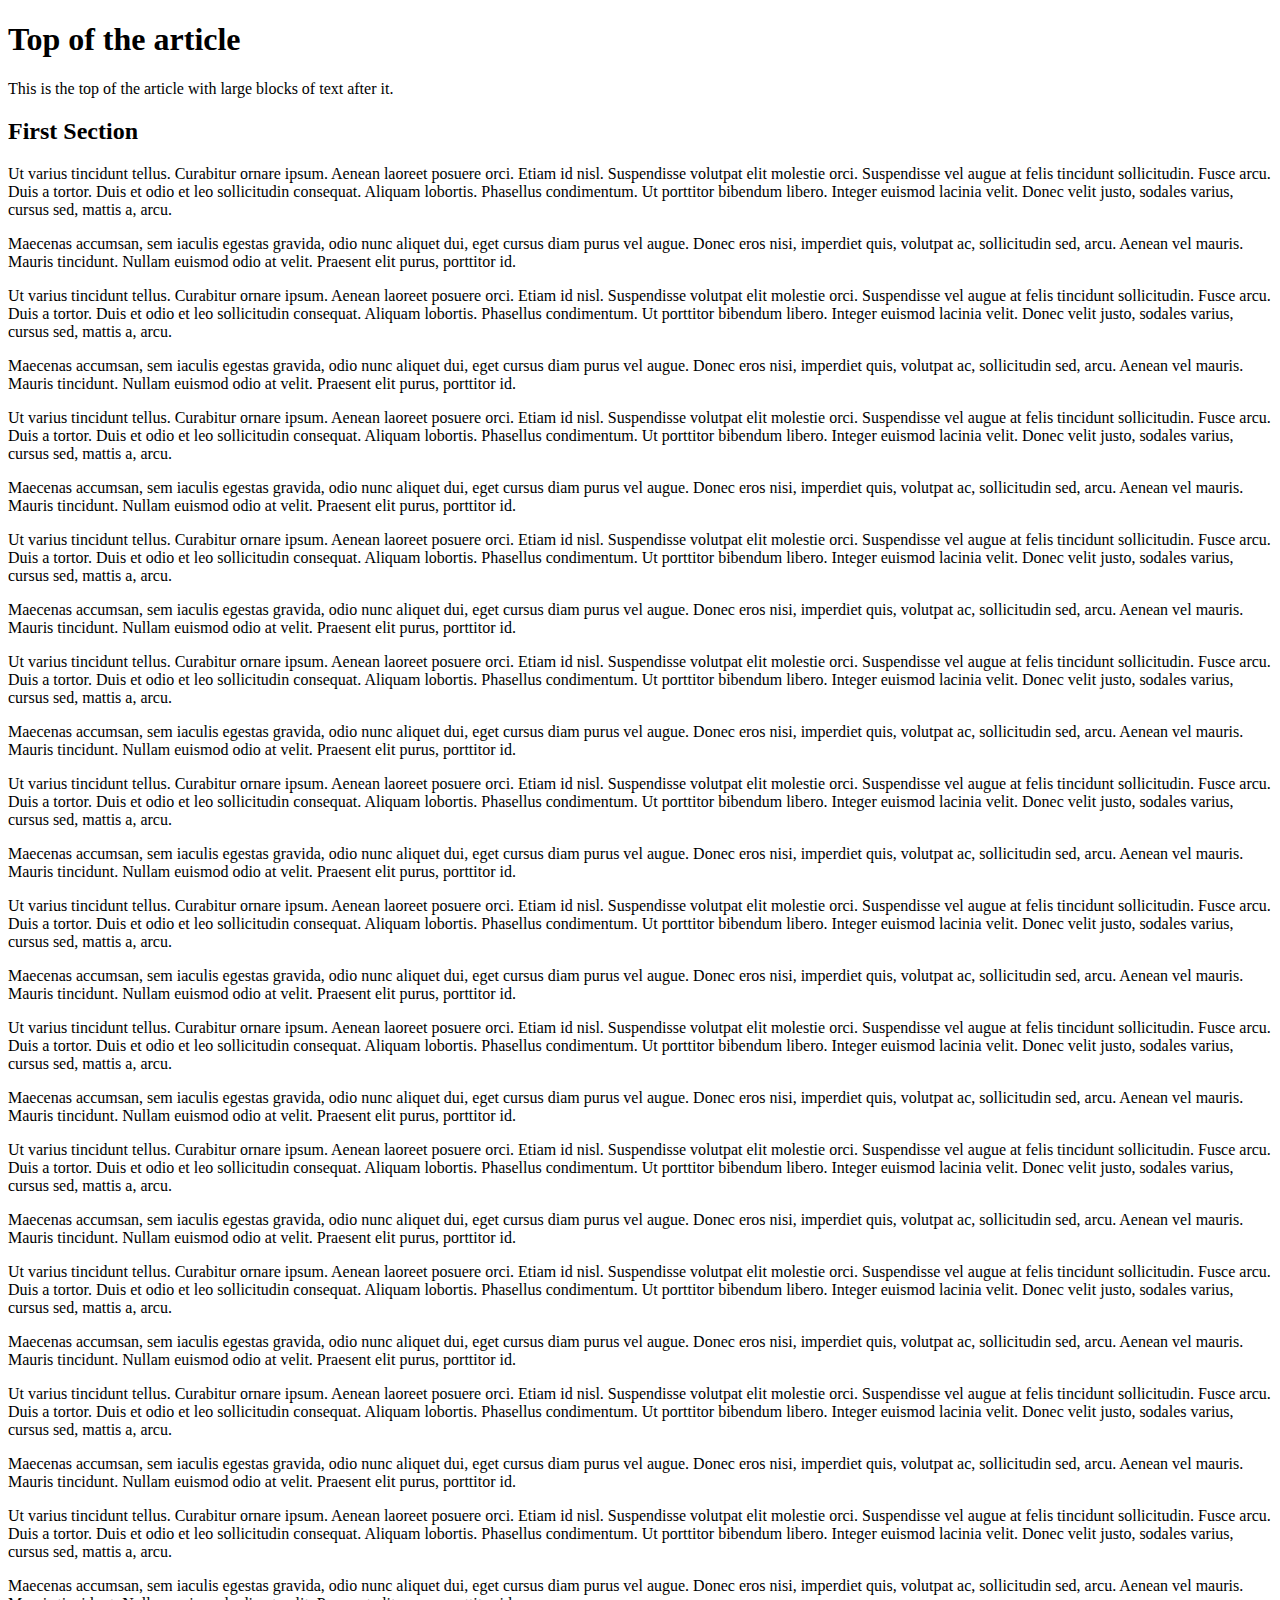
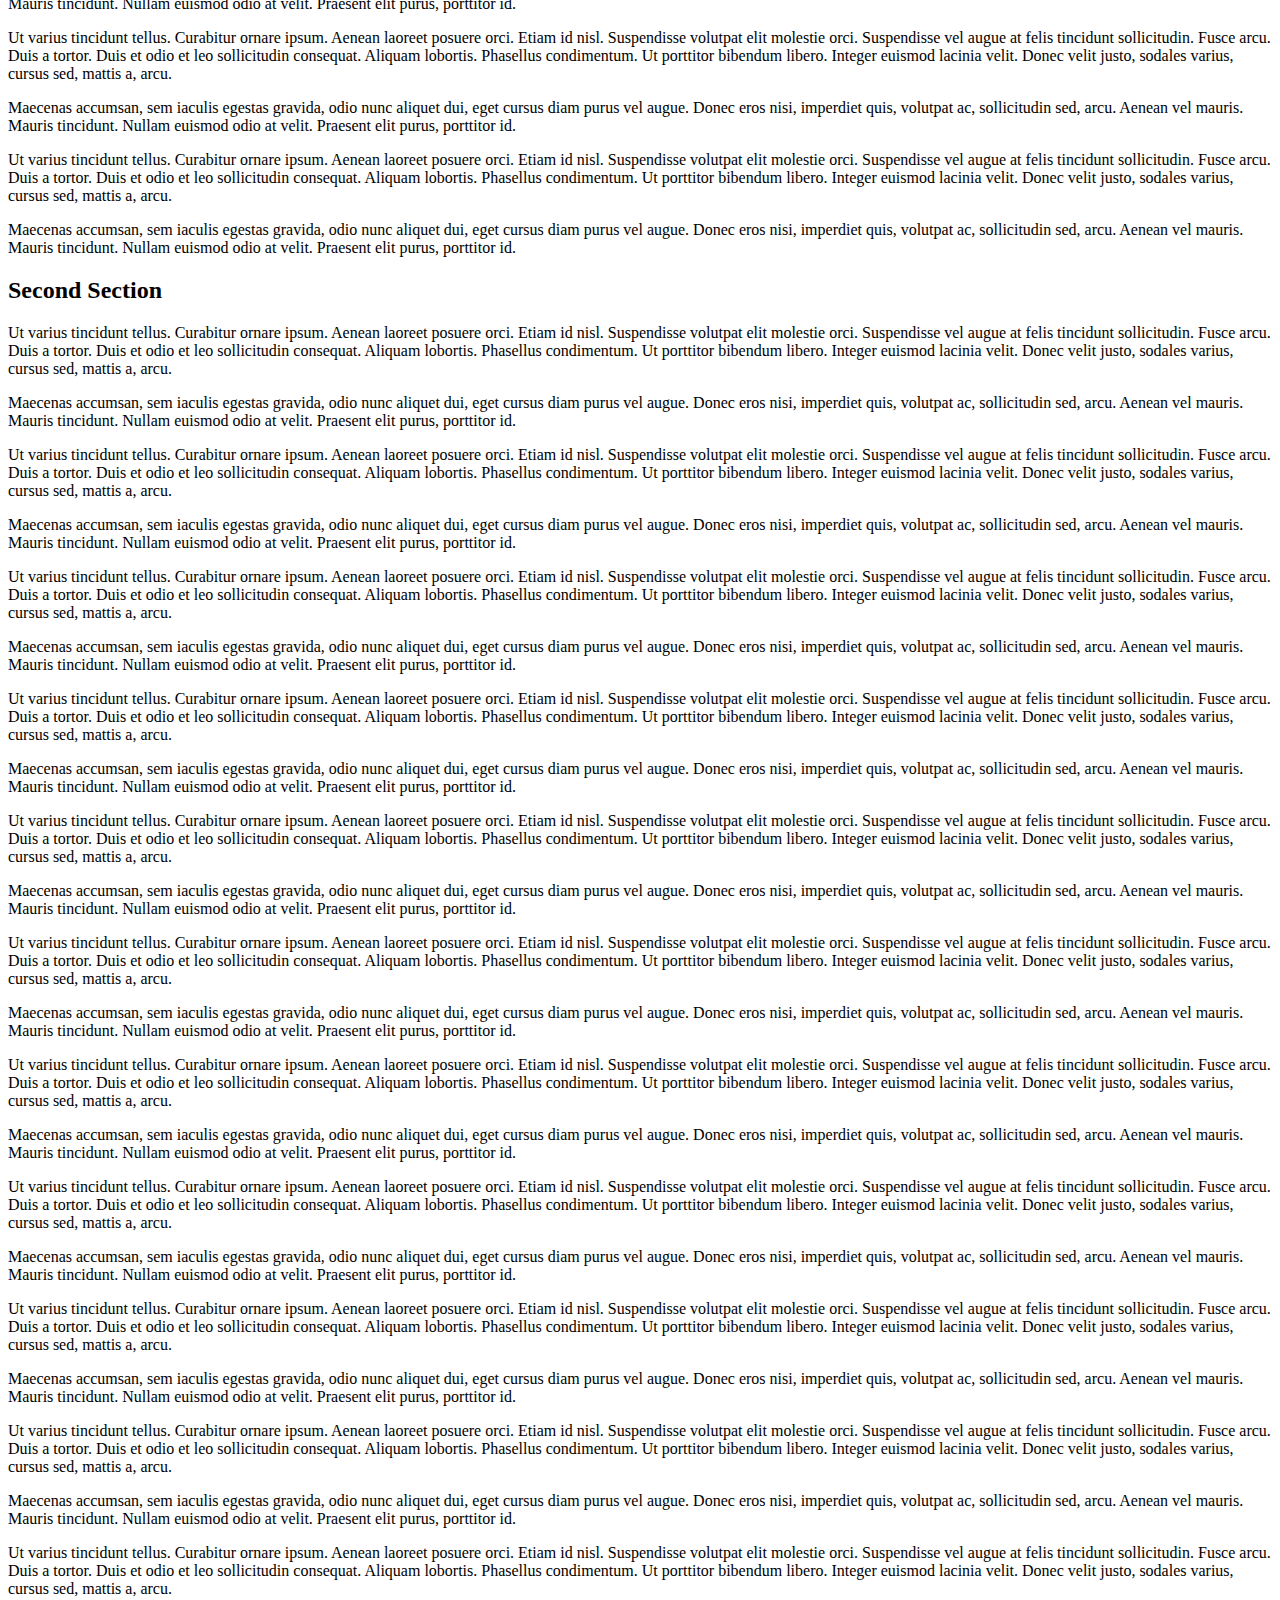
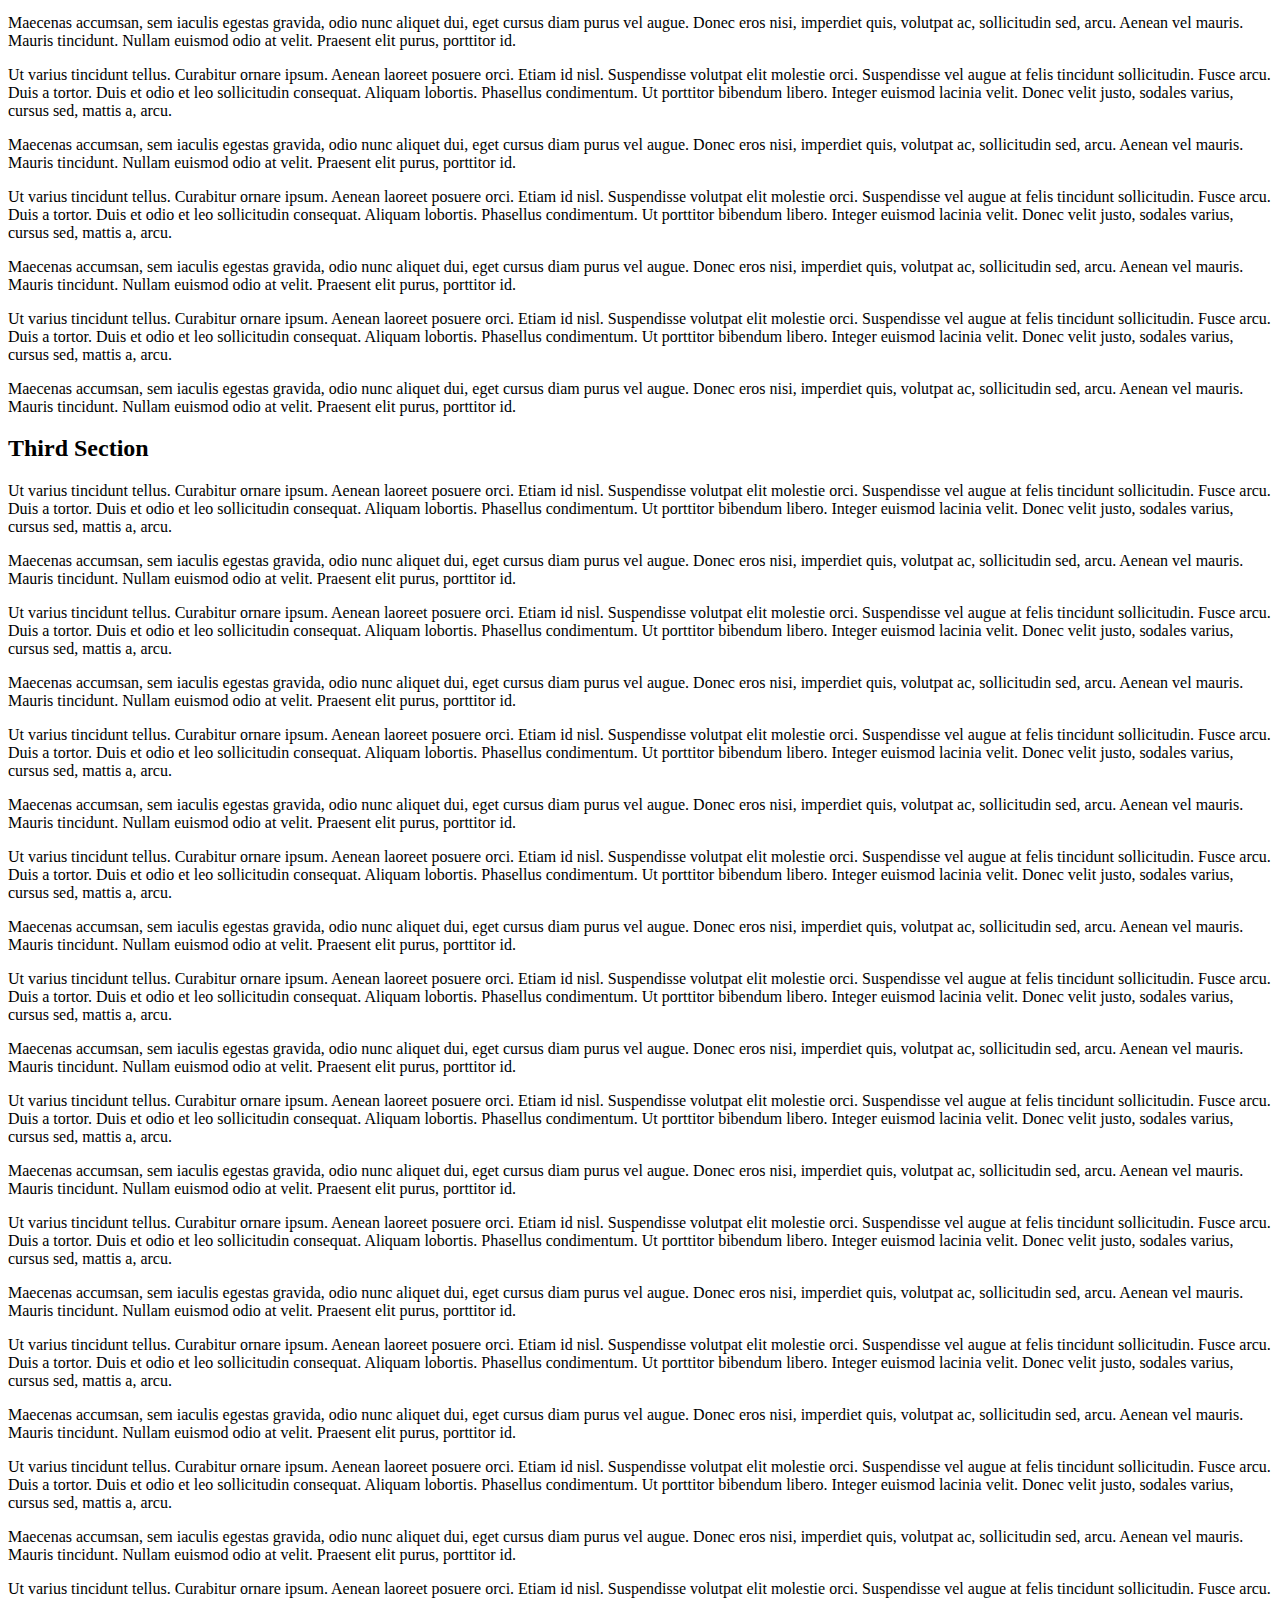
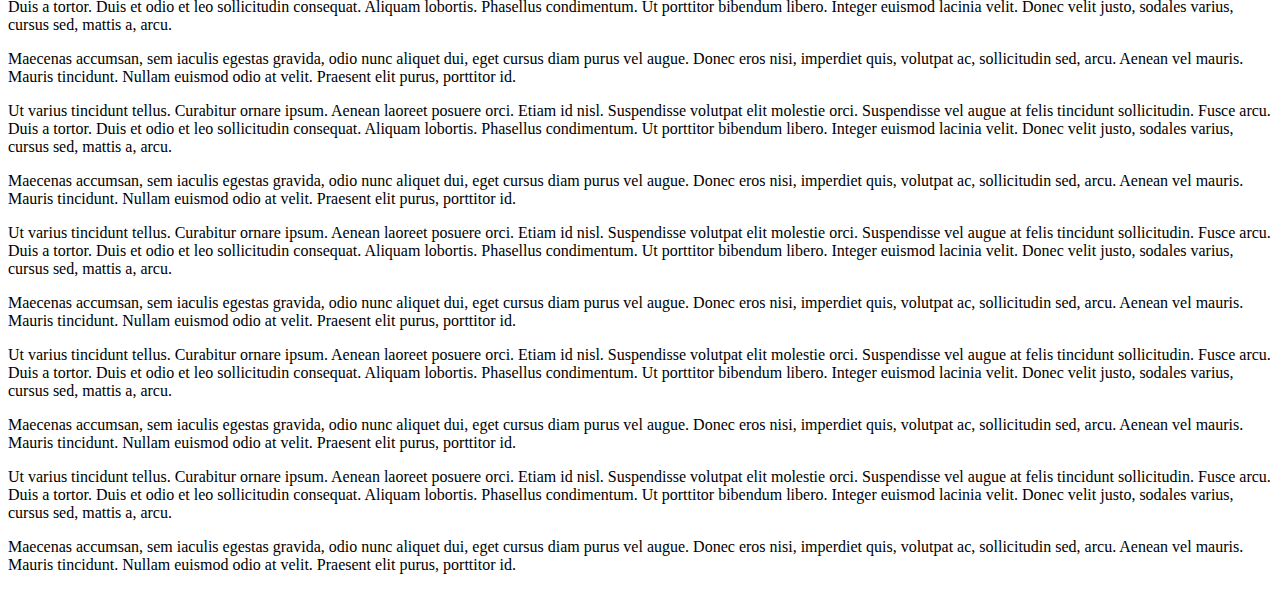
<file: public/really_big.html>
<?xml version='1.0' encoding='utf-8' ?>
<!DOCTYPE html PUBLIC "-//W3C//DTD XHTML 1.0 Transitional//EN" "http://www.w3.org/TR/xhtml1/DTD/xhtml1-transitional.dtd">
<html>
  <head></head>
  <body>
    <h1>Top of the article</h1>
    <p>This is the top of the article with large blocks of text after it.</p>
    <a id='first'></a>
    <h2>First Section</h2>
    <p>
      Ut varius tincidunt tellus. Curabitur ornare ipsum. Aenean laoreet posuere
      orci. Etiam id nisl. Suspendisse volutpat elit molestie orci. Suspendisse vel
      augue at felis tincidunt sollicitudin. Fusce arcu. Duis a tortor. Duis et odio
      et leo sollicitudin consequat. Aliquam lobortis. Phasellus condimentum. Ut
      porttitor bibendum libero. Integer euismod lacinia velit. Donec velit justo,
      sodales varius, cursus sed, mattis a, arcu.
    </p>
    <p>
      Maecenas accumsan, sem iaculis egestas gravida, odio nunc aliquet dui, eget
      cursus diam purus vel augue. Donec eros nisi, imperdiet quis, volutpat ac,
      sollicitudin sed, arcu. Aenean vel mauris. Mauris tincidunt. Nullam euismod
      odio at velit. Praesent elit purus, porttitor id.
    </p>
    <p>
      Ut varius tincidunt tellus. Curabitur ornare ipsum. Aenean laoreet posuere
      orci. Etiam id nisl. Suspendisse volutpat elit molestie orci. Suspendisse vel
      augue at felis tincidunt sollicitudin. Fusce arcu. Duis a tortor. Duis et odio
      et leo sollicitudin consequat. Aliquam lobortis. Phasellus condimentum. Ut
      porttitor bibendum libero. Integer euismod lacinia velit. Donec velit justo,
      sodales varius, cursus sed, mattis a, arcu.
    </p>
    <p>
      Maecenas accumsan, sem iaculis egestas gravida, odio nunc aliquet dui, eget
      cursus diam purus vel augue. Donec eros nisi, imperdiet quis, volutpat ac,
      sollicitudin sed, arcu. Aenean vel mauris. Mauris tincidunt. Nullam euismod
      odio at velit. Praesent elit purus, porttitor id.
    </p>
    <p>
      Ut varius tincidunt tellus. Curabitur ornare ipsum. Aenean laoreet posuere
      orci. Etiam id nisl. Suspendisse volutpat elit molestie orci. Suspendisse vel
      augue at felis tincidunt sollicitudin. Fusce arcu. Duis a tortor. Duis et odio
      et leo sollicitudin consequat. Aliquam lobortis. Phasellus condimentum. Ut
      porttitor bibendum libero. Integer euismod lacinia velit. Donec velit justo,
      sodales varius, cursus sed, mattis a, arcu.
    </p>
    <p>
      Maecenas accumsan, sem iaculis egestas gravida, odio nunc aliquet dui, eget
      cursus diam purus vel augue. Donec eros nisi, imperdiet quis, volutpat ac,
      sollicitudin sed, arcu. Aenean vel mauris. Mauris tincidunt. Nullam euismod
      odio at velit. Praesent elit purus, porttitor id.
    </p>
    <p>
      Ut varius tincidunt tellus. Curabitur ornare ipsum. Aenean laoreet posuere
      orci. Etiam id nisl. Suspendisse volutpat elit molestie orci. Suspendisse vel
      augue at felis tincidunt sollicitudin. Fusce arcu. Duis a tortor. Duis et odio
      et leo sollicitudin consequat. Aliquam lobortis. Phasellus condimentum. Ut
      porttitor bibendum libero. Integer euismod lacinia velit. Donec velit justo,
      sodales varius, cursus sed, mattis a, arcu.
    </p>
    <p>
      Maecenas accumsan, sem iaculis egestas gravida, odio nunc aliquet dui, eget
      cursus diam purus vel augue. Donec eros nisi, imperdiet quis, volutpat ac,
      sollicitudin sed, arcu. Aenean vel mauris. Mauris tincidunt. Nullam euismod
      odio at velit. Praesent elit purus, porttitor id.
    </p>
    <p>
      Ut varius tincidunt tellus. Curabitur ornare ipsum. Aenean laoreet posuere
      orci. Etiam id nisl. Suspendisse volutpat elit molestie orci. Suspendisse vel
      augue at felis tincidunt sollicitudin. Fusce arcu. Duis a tortor. Duis et odio
      et leo sollicitudin consequat. Aliquam lobortis. Phasellus condimentum. Ut
      porttitor bibendum libero. Integer euismod lacinia velit. Donec velit justo,
      sodales varius, cursus sed, mattis a, arcu.
    </p>
    <p>
      Maecenas accumsan, sem iaculis egestas gravida, odio nunc aliquet dui, eget
      cursus diam purus vel augue. Donec eros nisi, imperdiet quis, volutpat ac,
      sollicitudin sed, arcu. Aenean vel mauris. Mauris tincidunt. Nullam euismod
      odio at velit. Praesent elit purus, porttitor id.
    </p>
    <p>
      Ut varius tincidunt tellus. Curabitur ornare ipsum. Aenean laoreet posuere
      orci. Etiam id nisl. Suspendisse volutpat elit molestie orci. Suspendisse vel
      augue at felis tincidunt sollicitudin. Fusce arcu. Duis a tortor. Duis et odio
      et leo sollicitudin consequat. Aliquam lobortis. Phasellus condimentum. Ut
      porttitor bibendum libero. Integer euismod lacinia velit. Donec velit justo,
      sodales varius, cursus sed, mattis a, arcu.
    </p>
    <p>
      Maecenas accumsan, sem iaculis egestas gravida, odio nunc aliquet dui, eget
      cursus diam purus vel augue. Donec eros nisi, imperdiet quis, volutpat ac,
      sollicitudin sed, arcu. Aenean vel mauris. Mauris tincidunt. Nullam euismod
      odio at velit. Praesent elit purus, porttitor id.
    </p>
    <p>
      Ut varius tincidunt tellus. Curabitur ornare ipsum. Aenean laoreet posuere
      orci. Etiam id nisl. Suspendisse volutpat elit molestie orci. Suspendisse vel
      augue at felis tincidunt sollicitudin. Fusce arcu. Duis a tortor. Duis et odio
      et leo sollicitudin consequat. Aliquam lobortis. Phasellus condimentum. Ut
      porttitor bibendum libero. Integer euismod lacinia velit. Donec velit justo,
      sodales varius, cursus sed, mattis a, arcu.
    </p>
    <p>
      Maecenas accumsan, sem iaculis egestas gravida, odio nunc aliquet dui, eget
      cursus diam purus vel augue. Donec eros nisi, imperdiet quis, volutpat ac,
      sollicitudin sed, arcu. Aenean vel mauris. Mauris tincidunt. Nullam euismod
      odio at velit. Praesent elit purus, porttitor id.
    </p>
    <p>
      Ut varius tincidunt tellus. Curabitur ornare ipsum. Aenean laoreet posuere
      orci. Etiam id nisl. Suspendisse volutpat elit molestie orci. Suspendisse vel
      augue at felis tincidunt sollicitudin. Fusce arcu. Duis a tortor. Duis et odio
      et leo sollicitudin consequat. Aliquam lobortis. Phasellus condimentum. Ut
      porttitor bibendum libero. Integer euismod lacinia velit. Donec velit justo,
      sodales varius, cursus sed, mattis a, arcu.
    </p>
    <p>
      Maecenas accumsan, sem iaculis egestas gravida, odio nunc aliquet dui, eget
      cursus diam purus vel augue. Donec eros nisi, imperdiet quis, volutpat ac,
      sollicitudin sed, arcu. Aenean vel mauris. Mauris tincidunt. Nullam euismod
      odio at velit. Praesent elit purus, porttitor id.
    </p>
    <p>
      Ut varius tincidunt tellus. Curabitur ornare ipsum. Aenean laoreet posuere
      orci. Etiam id nisl. Suspendisse volutpat elit molestie orci. Suspendisse vel
      augue at felis tincidunt sollicitudin. Fusce arcu. Duis a tortor. Duis et odio
      et leo sollicitudin consequat. Aliquam lobortis. Phasellus condimentum. Ut
      porttitor bibendum libero. Integer euismod lacinia velit. Donec velit justo,
      sodales varius, cursus sed, mattis a, arcu.
    </p>
    <p>
      Maecenas accumsan, sem iaculis egestas gravida, odio nunc aliquet dui, eget
      cursus diam purus vel augue. Donec eros nisi, imperdiet quis, volutpat ac,
      sollicitudin sed, arcu. Aenean vel mauris. Mauris tincidunt. Nullam euismod
      odio at velit. Praesent elit purus, porttitor id.
    </p>
    <p>
      Ut varius tincidunt tellus. Curabitur ornare ipsum. Aenean laoreet posuere
      orci. Etiam id nisl. Suspendisse volutpat elit molestie orci. Suspendisse vel
      augue at felis tincidunt sollicitudin. Fusce arcu. Duis a tortor. Duis et odio
      et leo sollicitudin consequat. Aliquam lobortis. Phasellus condimentum. Ut
      porttitor bibendum libero. Integer euismod lacinia velit. Donec velit justo,
      sodales varius, cursus sed, mattis a, arcu.
    </p>
    <p>
      Maecenas accumsan, sem iaculis egestas gravida, odio nunc aliquet dui, eget
      cursus diam purus vel augue. Donec eros nisi, imperdiet quis, volutpat ac,
      sollicitudin sed, arcu. Aenean vel mauris. Mauris tincidunt. Nullam euismod
      odio at velit. Praesent elit purus, porttitor id.
    </p>
    <p>
      Ut varius tincidunt tellus. Curabitur ornare ipsum. Aenean laoreet posuere
      orci. Etiam id nisl. Suspendisse volutpat elit molestie orci. Suspendisse vel
      augue at felis tincidunt sollicitudin. Fusce arcu. Duis a tortor. Duis et odio
      et leo sollicitudin consequat. Aliquam lobortis. Phasellus condimentum. Ut
      porttitor bibendum libero. Integer euismod lacinia velit. Donec velit justo,
      sodales varius, cursus sed, mattis a, arcu.
    </p>
    <p>
      Maecenas accumsan, sem iaculis egestas gravida, odio nunc aliquet dui, eget
      cursus diam purus vel augue. Donec eros nisi, imperdiet quis, volutpat ac,
      sollicitudin sed, arcu. Aenean vel mauris. Mauris tincidunt. Nullam euismod
      odio at velit. Praesent elit purus, porttitor id.
    </p>
    <p>
      Ut varius tincidunt tellus. Curabitur ornare ipsum. Aenean laoreet posuere
      orci. Etiam id nisl. Suspendisse volutpat elit molestie orci. Suspendisse vel
      augue at felis tincidunt sollicitudin. Fusce arcu. Duis a tortor. Duis et odio
      et leo sollicitudin consequat. Aliquam lobortis. Phasellus condimentum. Ut
      porttitor bibendum libero. Integer euismod lacinia velit. Donec velit justo,
      sodales varius, cursus sed, mattis a, arcu.
    </p>
    <p>
      Maecenas accumsan, sem iaculis egestas gravida, odio nunc aliquet dui, eget
      cursus diam purus vel augue. Donec eros nisi, imperdiet quis, volutpat ac,
      sollicitudin sed, arcu. Aenean vel mauris. Mauris tincidunt. Nullam euismod
      odio at velit. Praesent elit purus, porttitor id.
    </p>
    <p>
      Ut varius tincidunt tellus. Curabitur ornare ipsum. Aenean laoreet posuere
      orci. Etiam id nisl. Suspendisse volutpat elit molestie orci. Suspendisse vel
      augue at felis tincidunt sollicitudin. Fusce arcu. Duis a tortor. Duis et odio
      et leo sollicitudin consequat. Aliquam lobortis. Phasellus condimentum. Ut
      porttitor bibendum libero. Integer euismod lacinia velit. Donec velit justo,
      sodales varius, cursus sed, mattis a, arcu.
    </p>
    <p>
      Maecenas accumsan, sem iaculis egestas gravida, odio nunc aliquet dui, eget
      cursus diam purus vel augue. Donec eros nisi, imperdiet quis, volutpat ac,
      sollicitudin sed, arcu. Aenean vel mauris. Mauris tincidunt. Nullam euismod
      odio at velit. Praesent elit purus, porttitor id.
    </p>
    <p>
      Ut varius tincidunt tellus. Curabitur ornare ipsum. Aenean laoreet posuere
      orci. Etiam id nisl. Suspendisse volutpat elit molestie orci. Suspendisse vel
      augue at felis tincidunt sollicitudin. Fusce arcu. Duis a tortor. Duis et odio
      et leo sollicitudin consequat. Aliquam lobortis. Phasellus condimentum. Ut
      porttitor bibendum libero. Integer euismod lacinia velit. Donec velit justo,
      sodales varius, cursus sed, mattis a, arcu.
    </p>
    <p>
      Maecenas accumsan, sem iaculis egestas gravida, odio nunc aliquet dui, eget
      cursus diam purus vel augue. Donec eros nisi, imperdiet quis, volutpat ac,
      sollicitudin sed, arcu. Aenean vel mauris. Mauris tincidunt. Nullam euismod
      odio at velit. Praesent elit purus, porttitor id.
    </p>
    <a id='second'></a>
    <h2>Second Section</h2>
    <p>
      Ut varius tincidunt tellus. Curabitur ornare ipsum. Aenean laoreet posuere
      orci. Etiam id nisl. Suspendisse volutpat elit molestie orci. Suspendisse vel
      augue at felis tincidunt sollicitudin. Fusce arcu. Duis a tortor. Duis et odio
      et leo sollicitudin consequat. Aliquam lobortis. Phasellus condimentum. Ut
      porttitor bibendum libero. Integer euismod lacinia velit. Donec velit justo,
      sodales varius, cursus sed, mattis a, arcu.
    </p>
    <p>
      Maecenas accumsan, sem iaculis egestas gravida, odio nunc aliquet dui, eget
      cursus diam purus vel augue. Donec eros nisi, imperdiet quis, volutpat ac,
      sollicitudin sed, arcu. Aenean vel mauris. Mauris tincidunt. Nullam euismod
      odio at velit. Praesent elit purus, porttitor id.
    </p>
    <p>
      Ut varius tincidunt tellus. Curabitur ornare ipsum. Aenean laoreet posuere
      orci. Etiam id nisl. Suspendisse volutpat elit molestie orci. Suspendisse vel
      augue at felis tincidunt sollicitudin. Fusce arcu. Duis a tortor. Duis et odio
      et leo sollicitudin consequat. Aliquam lobortis. Phasellus condimentum. Ut
      porttitor bibendum libero. Integer euismod lacinia velit. Donec velit justo,
      sodales varius, cursus sed, mattis a, arcu.
    </p>
    <p>
      Maecenas accumsan, sem iaculis egestas gravida, odio nunc aliquet dui, eget
      cursus diam purus vel augue. Donec eros nisi, imperdiet quis, volutpat ac,
      sollicitudin sed, arcu. Aenean vel mauris. Mauris tincidunt. Nullam euismod
      odio at velit. Praesent elit purus, porttitor id.
    </p>
    <p>
      Ut varius tincidunt tellus. Curabitur ornare ipsum. Aenean laoreet posuere
      orci. Etiam id nisl. Suspendisse volutpat elit molestie orci. Suspendisse vel
      augue at felis tincidunt sollicitudin. Fusce arcu. Duis a tortor. Duis et odio
      et leo sollicitudin consequat. Aliquam lobortis. Phasellus condimentum. Ut
      porttitor bibendum libero. Integer euismod lacinia velit. Donec velit justo,
      sodales varius, cursus sed, mattis a, arcu.
    </p>
    <p>
      Maecenas accumsan, sem iaculis egestas gravida, odio nunc aliquet dui, eget
      cursus diam purus vel augue. Donec eros nisi, imperdiet quis, volutpat ac,
      sollicitudin sed, arcu. Aenean vel mauris. Mauris tincidunt. Nullam euismod
      odio at velit. Praesent elit purus, porttitor id.
    </p>
    <p>
      Ut varius tincidunt tellus. Curabitur ornare ipsum. Aenean laoreet posuere
      orci. Etiam id nisl. Suspendisse volutpat elit molestie orci. Suspendisse vel
      augue at felis tincidunt sollicitudin. Fusce arcu. Duis a tortor. Duis et odio
      et leo sollicitudin consequat. Aliquam lobortis. Phasellus condimentum. Ut
      porttitor bibendum libero. Integer euismod lacinia velit. Donec velit justo,
      sodales varius, cursus sed, mattis a, arcu.
    </p>
    <p>
      Maecenas accumsan, sem iaculis egestas gravida, odio nunc aliquet dui, eget
      cursus diam purus vel augue. Donec eros nisi, imperdiet quis, volutpat ac,
      sollicitudin sed, arcu. Aenean vel mauris. Mauris tincidunt. Nullam euismod
      odio at velit. Praesent elit purus, porttitor id.
    </p>
    <p>
      Ut varius tincidunt tellus. Curabitur ornare ipsum. Aenean laoreet posuere
      orci. Etiam id nisl. Suspendisse volutpat elit molestie orci. Suspendisse vel
      augue at felis tincidunt sollicitudin. Fusce arcu. Duis a tortor. Duis et odio
      et leo sollicitudin consequat. Aliquam lobortis. Phasellus condimentum. Ut
      porttitor bibendum libero. Integer euismod lacinia velit. Donec velit justo,
      sodales varius, cursus sed, mattis a, arcu.
    </p>
    <p>
      Maecenas accumsan, sem iaculis egestas gravida, odio nunc aliquet dui, eget
      cursus diam purus vel augue. Donec eros nisi, imperdiet quis, volutpat ac,
      sollicitudin sed, arcu. Aenean vel mauris. Mauris tincidunt. Nullam euismod
      odio at velit. Praesent elit purus, porttitor id.
    </p>
    <p>
      Ut varius tincidunt tellus. Curabitur ornare ipsum. Aenean laoreet posuere
      orci. Etiam id nisl. Suspendisse volutpat elit molestie orci. Suspendisse vel
      augue at felis tincidunt sollicitudin. Fusce arcu. Duis a tortor. Duis et odio
      et leo sollicitudin consequat. Aliquam lobortis. Phasellus condimentum. Ut
      porttitor bibendum libero. Integer euismod lacinia velit. Donec velit justo,
      sodales varius, cursus sed, mattis a, arcu.
    </p>
    <p>
      Maecenas accumsan, sem iaculis egestas gravida, odio nunc aliquet dui, eget
      cursus diam purus vel augue. Donec eros nisi, imperdiet quis, volutpat ac,
      sollicitudin sed, arcu. Aenean vel mauris. Mauris tincidunt. Nullam euismod
      odio at velit. Praesent elit purus, porttitor id.
    </p>
    <p>
      Ut varius tincidunt tellus. Curabitur ornare ipsum. Aenean laoreet posuere
      orci. Etiam id nisl. Suspendisse volutpat elit molestie orci. Suspendisse vel
      augue at felis tincidunt sollicitudin. Fusce arcu. Duis a tortor. Duis et odio
      et leo sollicitudin consequat. Aliquam lobortis. Phasellus condimentum. Ut
      porttitor bibendum libero. Integer euismod lacinia velit. Donec velit justo,
      sodales varius, cursus sed, mattis a, arcu.
    </p>
    <p>
      Maecenas accumsan, sem iaculis egestas gravida, odio nunc aliquet dui, eget
      cursus diam purus vel augue. Donec eros nisi, imperdiet quis, volutpat ac,
      sollicitudin sed, arcu. Aenean vel mauris. Mauris tincidunt. Nullam euismod
      odio at velit. Praesent elit purus, porttitor id.
    </p>
    <p>
      Ut varius tincidunt tellus. Curabitur ornare ipsum. Aenean laoreet posuere
      orci. Etiam id nisl. Suspendisse volutpat elit molestie orci. Suspendisse vel
      augue at felis tincidunt sollicitudin. Fusce arcu. Duis a tortor. Duis et odio
      et leo sollicitudin consequat. Aliquam lobortis. Phasellus condimentum. Ut
      porttitor bibendum libero. Integer euismod lacinia velit. Donec velit justo,
      sodales varius, cursus sed, mattis a, arcu.
    </p>
    <p>
      Maecenas accumsan, sem iaculis egestas gravida, odio nunc aliquet dui, eget
      cursus diam purus vel augue. Donec eros nisi, imperdiet quis, volutpat ac,
      sollicitudin sed, arcu. Aenean vel mauris. Mauris tincidunt. Nullam euismod
      odio at velit. Praesent elit purus, porttitor id.
    </p>
    <p>
      Ut varius tincidunt tellus. Curabitur ornare ipsum. Aenean laoreet posuere
      orci. Etiam id nisl. Suspendisse volutpat elit molestie orci. Suspendisse vel
      augue at felis tincidunt sollicitudin. Fusce arcu. Duis a tortor. Duis et odio
      et leo sollicitudin consequat. Aliquam lobortis. Phasellus condimentum. Ut
      porttitor bibendum libero. Integer euismod lacinia velit. Donec velit justo,
      sodales varius, cursus sed, mattis a, arcu.
    </p>
    <p>
      Maecenas accumsan, sem iaculis egestas gravida, odio nunc aliquet dui, eget
      cursus diam purus vel augue. Donec eros nisi, imperdiet quis, volutpat ac,
      sollicitudin sed, arcu. Aenean vel mauris. Mauris tincidunt. Nullam euismod
      odio at velit. Praesent elit purus, porttitor id.
    </p>
    <p>
      Ut varius tincidunt tellus. Curabitur ornare ipsum. Aenean laoreet posuere
      orci. Etiam id nisl. Suspendisse volutpat elit molestie orci. Suspendisse vel
      augue at felis tincidunt sollicitudin. Fusce arcu. Duis a tortor. Duis et odio
      et leo sollicitudin consequat. Aliquam lobortis. Phasellus condimentum. Ut
      porttitor bibendum libero. Integer euismod lacinia velit. Donec velit justo,
      sodales varius, cursus sed, mattis a, arcu.
    </p>
    <p>
      Maecenas accumsan, sem iaculis egestas gravida, odio nunc aliquet dui, eget
      cursus diam purus vel augue. Donec eros nisi, imperdiet quis, volutpat ac,
      sollicitudin sed, arcu. Aenean vel mauris. Mauris tincidunt. Nullam euismod
      odio at velit. Praesent elit purus, porttitor id.
    </p>
    <p>
      Ut varius tincidunt tellus. Curabitur ornare ipsum. Aenean laoreet posuere
      orci. Etiam id nisl. Suspendisse volutpat elit molestie orci. Suspendisse vel
      augue at felis tincidunt sollicitudin. Fusce arcu. Duis a tortor. Duis et odio
      et leo sollicitudin consequat. Aliquam lobortis. Phasellus condimentum. Ut
      porttitor bibendum libero. Integer euismod lacinia velit. Donec velit justo,
      sodales varius, cursus sed, mattis a, arcu.
    </p>
    <p>
      Maecenas accumsan, sem iaculis egestas gravida, odio nunc aliquet dui, eget
      cursus diam purus vel augue. Donec eros nisi, imperdiet quis, volutpat ac,
      sollicitudin sed, arcu. Aenean vel mauris. Mauris tincidunt. Nullam euismod
      odio at velit. Praesent elit purus, porttitor id.
    </p>
    <p>
      Ut varius tincidunt tellus. Curabitur ornare ipsum. Aenean laoreet posuere
      orci. Etiam id nisl. Suspendisse volutpat elit molestie orci. Suspendisse vel
      augue at felis tincidunt sollicitudin. Fusce arcu. Duis a tortor. Duis et odio
      et leo sollicitudin consequat. Aliquam lobortis. Phasellus condimentum. Ut
      porttitor bibendum libero. Integer euismod lacinia velit. Donec velit justo,
      sodales varius, cursus sed, mattis a, arcu.
    </p>
    <p>
      Maecenas accumsan, sem iaculis egestas gravida, odio nunc aliquet dui, eget
      cursus diam purus vel augue. Donec eros nisi, imperdiet quis, volutpat ac,
      sollicitudin sed, arcu. Aenean vel mauris. Mauris tincidunt. Nullam euismod
      odio at velit. Praesent elit purus, porttitor id.
    </p>
    <p>
      Ut varius tincidunt tellus. Curabitur ornare ipsum. Aenean laoreet posuere
      orci. Etiam id nisl. Suspendisse volutpat elit molestie orci. Suspendisse vel
      augue at felis tincidunt sollicitudin. Fusce arcu. Duis a tortor. Duis et odio
      et leo sollicitudin consequat. Aliquam lobortis. Phasellus condimentum. Ut
      porttitor bibendum libero. Integer euismod lacinia velit. Donec velit justo,
      sodales varius, cursus sed, mattis a, arcu.
    </p>
    <p>
      Maecenas accumsan, sem iaculis egestas gravida, odio nunc aliquet dui, eget
      cursus diam purus vel augue. Donec eros nisi, imperdiet quis, volutpat ac,
      sollicitudin sed, arcu. Aenean vel mauris. Mauris tincidunt. Nullam euismod
      odio at velit. Praesent elit purus, porttitor id.
    </p>
    <p>
      Ut varius tincidunt tellus. Curabitur ornare ipsum. Aenean laoreet posuere
      orci. Etiam id nisl. Suspendisse volutpat elit molestie orci. Suspendisse vel
      augue at felis tincidunt sollicitudin. Fusce arcu. Duis a tortor. Duis et odio
      et leo sollicitudin consequat. Aliquam lobortis. Phasellus condimentum. Ut
      porttitor bibendum libero. Integer euismod lacinia velit. Donec velit justo,
      sodales varius, cursus sed, mattis a, arcu.
    </p>
    <p>
      Maecenas accumsan, sem iaculis egestas gravida, odio nunc aliquet dui, eget
      cursus diam purus vel augue. Donec eros nisi, imperdiet quis, volutpat ac,
      sollicitudin sed, arcu. Aenean vel mauris. Mauris tincidunt. Nullam euismod
      odio at velit. Praesent elit purus, porttitor id.
    </p>
    <a id='third'></a>
    <h2>Third Section</h2>
    <p>
      Ut varius tincidunt tellus. Curabitur ornare ipsum. Aenean laoreet posuere
      orci. Etiam id nisl. Suspendisse volutpat elit molestie orci. Suspendisse vel
      augue at felis tincidunt sollicitudin. Fusce arcu. Duis a tortor. Duis et odio
      et leo sollicitudin consequat. Aliquam lobortis. Phasellus condimentum. Ut
      porttitor bibendum libero. Integer euismod lacinia velit. Donec velit justo,
      sodales varius, cursus sed, mattis a, arcu.
    </p>
    <p>
      Maecenas accumsan, sem iaculis egestas gravida, odio nunc aliquet dui, eget
      cursus diam purus vel augue. Donec eros nisi, imperdiet quis, volutpat ac,
      sollicitudin sed, arcu. Aenean vel mauris. Mauris tincidunt. Nullam euismod
      odio at velit. Praesent elit purus, porttitor id.
    </p>
    <p>
      Ut varius tincidunt tellus. Curabitur ornare ipsum. Aenean laoreet posuere
      orci. Etiam id nisl. Suspendisse volutpat elit molestie orci. Suspendisse vel
      augue at felis tincidunt sollicitudin. Fusce arcu. Duis a tortor. Duis et odio
      et leo sollicitudin consequat. Aliquam lobortis. Phasellus condimentum. Ut
      porttitor bibendum libero. Integer euismod lacinia velit. Donec velit justo,
      sodales varius, cursus sed, mattis a, arcu.
    </p>
    <p>
      Maecenas accumsan, sem iaculis egestas gravida, odio nunc aliquet dui, eget
      cursus diam purus vel augue. Donec eros nisi, imperdiet quis, volutpat ac,
      sollicitudin sed, arcu. Aenean vel mauris. Mauris tincidunt. Nullam euismod
      odio at velit. Praesent elit purus, porttitor id.
    </p>
    <p>
      Ut varius tincidunt tellus. Curabitur ornare ipsum. Aenean laoreet posuere
      orci. Etiam id nisl. Suspendisse volutpat elit molestie orci. Suspendisse vel
      augue at felis tincidunt sollicitudin. Fusce arcu. Duis a tortor. Duis et odio
      et leo sollicitudin consequat. Aliquam lobortis. Phasellus condimentum. Ut
      porttitor bibendum libero. Integer euismod lacinia velit. Donec velit justo,
      sodales varius, cursus sed, mattis a, arcu.
    </p>
    <p>
      Maecenas accumsan, sem iaculis egestas gravida, odio nunc aliquet dui, eget
      cursus diam purus vel augue. Donec eros nisi, imperdiet quis, volutpat ac,
      sollicitudin sed, arcu. Aenean vel mauris. Mauris tincidunt. Nullam euismod
      odio at velit. Praesent elit purus, porttitor id.
    </p>
    <p>
      Ut varius tincidunt tellus. Curabitur ornare ipsum. Aenean laoreet posuere
      orci. Etiam id nisl. Suspendisse volutpat elit molestie orci. Suspendisse vel
      augue at felis tincidunt sollicitudin. Fusce arcu. Duis a tortor. Duis et odio
      et leo sollicitudin consequat. Aliquam lobortis. Phasellus condimentum. Ut
      porttitor bibendum libero. Integer euismod lacinia velit. Donec velit justo,
      sodales varius, cursus sed, mattis a, arcu.
    </p>
    <p>
      Maecenas accumsan, sem iaculis egestas gravida, odio nunc aliquet dui, eget
      cursus diam purus vel augue. Donec eros nisi, imperdiet quis, volutpat ac,
      sollicitudin sed, arcu. Aenean vel mauris. Mauris tincidunt. Nullam euismod
      odio at velit. Praesent elit purus, porttitor id.
    </p>
    <p>
      Ut varius tincidunt tellus. Curabitur ornare ipsum. Aenean laoreet posuere
      orci. Etiam id nisl. Suspendisse volutpat elit molestie orci. Suspendisse vel
      augue at felis tincidunt sollicitudin. Fusce arcu. Duis a tortor. Duis et odio
      et leo sollicitudin consequat. Aliquam lobortis. Phasellus condimentum. Ut
      porttitor bibendum libero. Integer euismod lacinia velit. Donec velit justo,
      sodales varius, cursus sed, mattis a, arcu.
    </p>
    <p>
      Maecenas accumsan, sem iaculis egestas gravida, odio nunc aliquet dui, eget
      cursus diam purus vel augue. Donec eros nisi, imperdiet quis, volutpat ac,
      sollicitudin sed, arcu. Aenean vel mauris. Mauris tincidunt. Nullam euismod
      odio at velit. Praesent elit purus, porttitor id.
    </p>
    <p>
      Ut varius tincidunt tellus. Curabitur ornare ipsum. Aenean laoreet posuere
      orci. Etiam id nisl. Suspendisse volutpat elit molestie orci. Suspendisse vel
      augue at felis tincidunt sollicitudin. Fusce arcu. Duis a tortor. Duis et odio
      et leo sollicitudin consequat. Aliquam lobortis. Phasellus condimentum. Ut
      porttitor bibendum libero. Integer euismod lacinia velit. Donec velit justo,
      sodales varius, cursus sed, mattis a, arcu.
    </p>
    <p>
      Maecenas accumsan, sem iaculis egestas gravida, odio nunc aliquet dui, eget
      cursus diam purus vel augue. Donec eros nisi, imperdiet quis, volutpat ac,
      sollicitudin sed, arcu. Aenean vel mauris. Mauris tincidunt. Nullam euismod
      odio at velit. Praesent elit purus, porttitor id.
    </p>
    <p>
      Ut varius tincidunt tellus. Curabitur ornare ipsum. Aenean laoreet posuere
      orci. Etiam id nisl. Suspendisse volutpat elit molestie orci. Suspendisse vel
      augue at felis tincidunt sollicitudin. Fusce arcu. Duis a tortor. Duis et odio
      et leo sollicitudin consequat. Aliquam lobortis. Phasellus condimentum. Ut
      porttitor bibendum libero. Integer euismod lacinia velit. Donec velit justo,
      sodales varius, cursus sed, mattis a, arcu.
    </p>
    <p>
      Maecenas accumsan, sem iaculis egestas gravida, odio nunc aliquet dui, eget
      cursus diam purus vel augue. Donec eros nisi, imperdiet quis, volutpat ac,
      sollicitudin sed, arcu. Aenean vel mauris. Mauris tincidunt. Nullam euismod
      odio at velit. Praesent elit purus, porttitor id.
    </p>
    <p>
      Ut varius tincidunt tellus. Curabitur ornare ipsum. Aenean laoreet posuere
      orci. Etiam id nisl. Suspendisse volutpat elit molestie orci. Suspendisse vel
      augue at felis tincidunt sollicitudin. Fusce arcu. Duis a tortor. Duis et odio
      et leo sollicitudin consequat. Aliquam lobortis. Phasellus condimentum. Ut
      porttitor bibendum libero. Integer euismod lacinia velit. Donec velit justo,
      sodales varius, cursus sed, mattis a, arcu.
    </p>
    <p>
      Maecenas accumsan, sem iaculis egestas gravida, odio nunc aliquet dui, eget
      cursus diam purus vel augue. Donec eros nisi, imperdiet quis, volutpat ac,
      sollicitudin sed, arcu. Aenean vel mauris. Mauris tincidunt. Nullam euismod
      odio at velit. Praesent elit purus, porttitor id.
    </p>
    <p>
      Ut varius tincidunt tellus. Curabitur ornare ipsum. Aenean laoreet posuere
      orci. Etiam id nisl. Suspendisse volutpat elit molestie orci. Suspendisse vel
      augue at felis tincidunt sollicitudin. Fusce arcu. Duis a tortor. Duis et odio
      et leo sollicitudin consequat. Aliquam lobortis. Phasellus condimentum. Ut
      porttitor bibendum libero. Integer euismod lacinia velit. Donec velit justo,
      sodales varius, cursus sed, mattis a, arcu.
    </p>
    <p>
      Maecenas accumsan, sem iaculis egestas gravida, odio nunc aliquet dui, eget
      cursus diam purus vel augue. Donec eros nisi, imperdiet quis, volutpat ac,
      sollicitudin sed, arcu. Aenean vel mauris. Mauris tincidunt. Nullam euismod
      odio at velit. Praesent elit purus, porttitor id.
    </p>
    <p>
      Ut varius tincidunt tellus. Curabitur ornare ipsum. Aenean laoreet posuere
      orci. Etiam id nisl. Suspendisse volutpat elit molestie orci. Suspendisse vel
      augue at felis tincidunt sollicitudin. Fusce arcu. Duis a tortor. Duis et odio
      et leo sollicitudin consequat. Aliquam lobortis. Phasellus condimentum. Ut
      porttitor bibendum libero. Integer euismod lacinia velit. Donec velit justo,
      sodales varius, cursus sed, mattis a, arcu.
    </p>
    <p>
      Maecenas accumsan, sem iaculis egestas gravida, odio nunc aliquet dui, eget
      cursus diam purus vel augue. Donec eros nisi, imperdiet quis, volutpat ac,
      sollicitudin sed, arcu. Aenean vel mauris. Mauris tincidunt. Nullam euismod
      odio at velit. Praesent elit purus, porttitor id.
    </p>
    <p>
      Ut varius tincidunt tellus. Curabitur ornare ipsum. Aenean laoreet posuere
      orci. Etiam id nisl. Suspendisse volutpat elit molestie orci. Suspendisse vel
      augue at felis tincidunt sollicitudin. Fusce arcu. Duis a tortor. Duis et odio
      et leo sollicitudin consequat. Aliquam lobortis. Phasellus condimentum. Ut
      porttitor bibendum libero. Integer euismod lacinia velit. Donec velit justo,
      sodales varius, cursus sed, mattis a, arcu.
    </p>
    <p>
      Maecenas accumsan, sem iaculis egestas gravida, odio nunc aliquet dui, eget
      cursus diam purus vel augue. Donec eros nisi, imperdiet quis, volutpat ac,
      sollicitudin sed, arcu. Aenean vel mauris. Mauris tincidunt. Nullam euismod
      odio at velit. Praesent elit purus, porttitor id.
    </p>
    <p>
      Ut varius tincidunt tellus. Curabitur ornare ipsum. Aenean laoreet posuere
      orci. Etiam id nisl. Suspendisse volutpat elit molestie orci. Suspendisse vel
      augue at felis tincidunt sollicitudin. Fusce arcu. Duis a tortor. Duis et odio
      et leo sollicitudin consequat. Aliquam lobortis. Phasellus condimentum. Ut
      porttitor bibendum libero. Integer euismod lacinia velit. Donec velit justo,
      sodales varius, cursus sed, mattis a, arcu.
    </p>
    <p>
      Maecenas accumsan, sem iaculis egestas gravida, odio nunc aliquet dui, eget
      cursus diam purus vel augue. Donec eros nisi, imperdiet quis, volutpat ac,
      sollicitudin sed, arcu. Aenean vel mauris. Mauris tincidunt. Nullam euismod
      odio at velit. Praesent elit purus, porttitor id.
    </p>
    <p>
      Ut varius tincidunt tellus. Curabitur ornare ipsum. Aenean laoreet posuere
      orci. Etiam id nisl. Suspendisse volutpat elit molestie orci. Suspendisse vel
      augue at felis tincidunt sollicitudin. Fusce arcu. Duis a tortor. Duis et odio
      et leo sollicitudin consequat. Aliquam lobortis. Phasellus condimentum. Ut
      porttitor bibendum libero. Integer euismod lacinia velit. Donec velit justo,
      sodales varius, cursus sed, mattis a, arcu.
    </p>
    <p>
      Maecenas accumsan, sem iaculis egestas gravida, odio nunc aliquet dui, eget
      cursus diam purus vel augue. Donec eros nisi, imperdiet quis, volutpat ac,
      sollicitudin sed, arcu. Aenean vel mauris. Mauris tincidunt. Nullam euismod
      odio at velit. Praesent elit purus, porttitor id.
    </p>
    <p>
      Ut varius tincidunt tellus. Curabitur ornare ipsum. Aenean laoreet posuere
      orci. Etiam id nisl. Suspendisse volutpat elit molestie orci. Suspendisse vel
      augue at felis tincidunt sollicitudin. Fusce arcu. Duis a tortor. Duis et odio
      et leo sollicitudin consequat. Aliquam lobortis. Phasellus condimentum. Ut
      porttitor bibendum libero. Integer euismod lacinia velit. Donec velit justo,
      sodales varius, cursus sed, mattis a, arcu.
    </p>
    <p>
      Maecenas accumsan, sem iaculis egestas gravida, odio nunc aliquet dui, eget
      cursus diam purus vel augue. Donec eros nisi, imperdiet quis, volutpat ac,
      sollicitudin sed, arcu. Aenean vel mauris. Mauris tincidunt. Nullam euismod
      odio at velit. Praesent elit purus, porttitor id.
    </p>
  </body>
</html>
</file>
